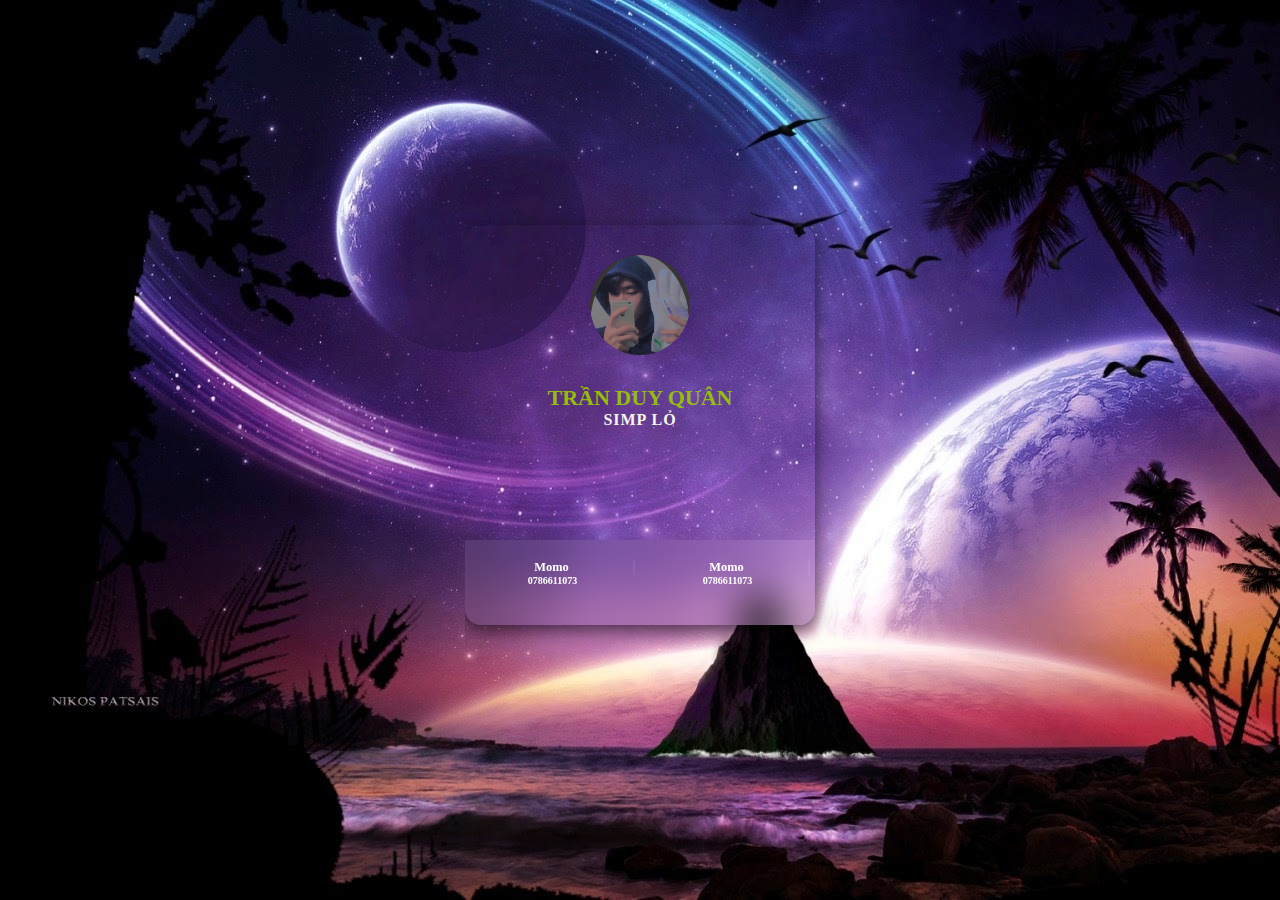
<file: thongtinthanhtoan/index.html>
<!DOCTYPE html>
<html lang="en">

<head>
    <meta charset="UTF-8">
    <meta http-equiv="X-UA-Compatible" content="IE=edge">
    <meta name="viewport" content="width=device-width, initial-scale=1.0">
    <link rel="stylesheet" href="style.css">
    <link rel="stylesheet" href="./css/brands.min.css">
    <link rel="stylesheet" href="./css/fontawesome.min.css">
    <title>Glassmorphism Card 2</title>
</head>

<body>
    <div class="container">
        <div class="card-container">
            <div class="our-team">
                <div class="picture">
                    <img src="./images/tdq.mp4" alt="">
                </div>
                <div class="team-content">
                    <h2 class="name">Trần Duy Quân</h2>
                    <h4 class="title">Simp lỏ</h4>
                </div>
                <div class="details">
                    <div class="rating">
                        <h5>Momo</h5>
                        <h6>0786611073</h6>
                    </div>
                    <div class="activity">
                        <h5>Momo</h5>
                        <h6>0786611073</h6>
                    </div>
                </div>
                <ul class="social">
                    <li>
                        <a href="https://facebook.com/Tdq.Contact1">
                            <i class="fab fa-facebook"></i>
                        </a>
                    </li>
                    <li>
                        <a href="https://instagram.com/tdq_dev">
                            <i class="fab fa-instagram"></i>
                        </a>
                    </li>
                    <li>
                        <a href="https://github.com/TDQ-DEVELOPER">
                            <i class="fab fa-github"></i>
                        </a>
                    </li>
                </ul>
            </div>
        </div>
    </div>
</body>

</html>
<!-- import the font-awesome icons -->
<!-- font-awesome download link description -->
</file>
<file: thongtinthanhtoan/style.css>
* {
    margin: 0;
    padding: 0;
    box-sizing: border-box;
}

body {
    min-height: 100vh;
    background: url('./images/vutru.jfif') fixed no-repeat;
    background-size: cover;
}

.container {
    width: 600px;
    height: 500px;
    background: inherit;
    position: absolute;
    overflow: hidden;
    top: 50%;
    left: 50%;
    margin-left: -175px;
    margin-top: -250px;
    border-radius: 16px;
}

.card-container {
    width: 350px;
    height: 450px;
    position: relative;
}

.our-team {
    position: relative;
    top: 50%;
    left: 50%;
    width: 350px;
    height: 400px;
    transform: translate(-50%, -50%);
    border-radius: 16px;
    overflow: hidden;
    box-shadow: 0 5px 18px rgba(0, 0, 0, 0.6);
    cursor: pointer;
    transition: 0.5s;
    text-align: center;
    overflow: hidden;
    object-position: center;
}

.our-team .picture {
    width: 100px;
    height: 100px;
    border-radius: 50%;
    overflow: hidden;
    margin: auto;
    z-index: 1;
    top: 0;
    left: 0;
    position: relative;
    margin-top: 30px;
}

.our-team .picture::before {
    content: "";
    width: 100%;
    height: 0;
    border-radius: 50%;
    background-color: #7da2cc;
    position: absolute;
    bottom: 135%;
    right: 0;
    left: 0;
    opacity: 0.9;
    transform: scale(3);
    transition: all 0.3s linear 0s;
}

.our-team:hover .picture::before {
    height: 100%;
}

.our-team .picture::after {
    content: "";
    width: 100%;
    height: 100%;
    border-radius: 50%;
    background-color: #383633;
    position: absolute;
    top: 0;
    left: 0;
    z-index: -1;
}

.our-team .picture img {
    width: 100%;
    height: auto;
    border-radius: 50%;
    transform: scale(1);
    transition: all 0.9s ease 0s;
    overflow: hidden;
    object-fit: cover;
}

.our-team :hover.picture img {
    box-shadow: 0 0 0 0px #f7f5ec;
    transform: scale(0.7);
}

.team-content {
    margin: 30px;
    text-transform: uppercase;
}

.our-team .name {
    display: block;
    color: rgb(150, 189, 8);
    letter-spacing: 1;
    font-size: 22px;
}

.our-team .title {
    display: block;
    font: 10px;
    color: #f7f5ec;
    letter-spacing: 1px;
}

.details {
    display: -ms-grid;
    display: grid;
    width: 100%;
    height: 85px;
    padding: 5px 0;
    -ms-grid-columns: auto auto;
    grid-template-columns: auto auto;
    background-color: rgba(255, 255, 255, 0.06);
    -webkit-backdrop-filter: blur(20px);
    backdrop-filter: blur(20px);
    position: absolute;
    bottom: 0;
    border-radius: 0 0 16px 16px;
}

.details>div {
    margin-top: 10px;
    font-size: 15px;
    color: #fff;
    padding: 5px;
}

.details>div :first-child {
    border-right: 2px solid rgba(255, 255, 255, 0.08);
}

.our-team .social {
    width: 100%;
    height: 37px;
    padding: 0;
    margin: 0;
    background-color: #1369ce;
    position: absolute;
    bottom: -100px;
    left: 0;
    transition: all 0.5s ease 0s;
}

.our-team:hover .social {
    bottom: 0;
}

.our-team .social li {
    display: inline-block;
    margin-left: 10px;
}

.our-team .social li a {
    display: block;
    padding: 10px;
    font-size: 17px;
    color: white;
    transition: all 0.3s ease 0s;
    text-decoration: none;
}

.our-team .social li a:hover {
    color: #1369ce;
    background-color: #f7f5ec;
}

.social li a .fab {
    transition: .8s;
    margin-right: 10px;
}

.social .fab:hover {
    transform: rotateY(360deg);
}
</file>
<file: thongtinthanhtoan/css/brands.min.css>
/*!
 * Font Awesome Free 5.15.4 by @fontawesome - https://fontawesome.com
 * License - https://fontawesome.com/license/free (Icons: CC BY 4.0, Fonts: SIL OFL 1.1, Code: MIT License)
 */
@font-face{font-family:"Font Awesome 5 Brands";font-style:normal;font-weight:400;font-display:block;src:url(../webfonts/fa-brands-400.eot);src:url(../webfonts/fa-brands-400.eot?#iefix) format("embedded-opentype"),url(../webfonts/fa-brands-400.woff2) format("woff2"),url(../webfonts/fa-brands-400.woff) format("woff"),url(../webfonts/fa-brands-400.ttf) format("truetype"),url(../webfonts/fa-brands-400.svg#fontawesome) format("svg")}.fab{font-family:"Font Awesome 5 Brands";font-weight:400}
</file>
